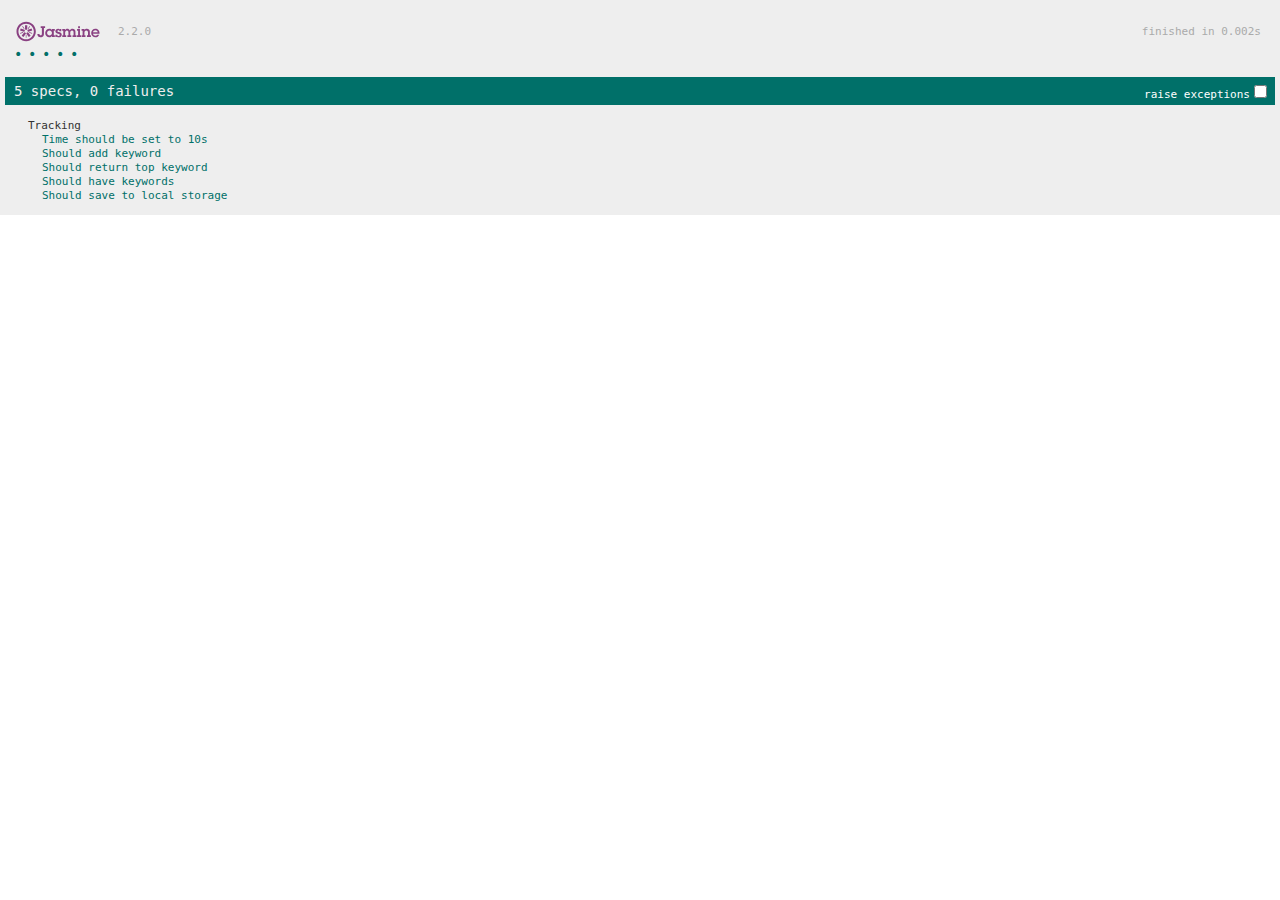
<file: SpecRunner.html>
<!DOCTYPE html>
<html>
<head>
  <meta charset="utf-8">
  <title>Jasmine Spec Runner v2.2.0</title>

  <link rel="shortcut icon" type="image/png" href="lib/jasmine-2.2.0/jasmine_favicon.png">
  <link rel="stylesheet" href="lib/jasmine-2.2.0/jasmine.css">

  <script src="lib/jasmine-2.2.0/jasmine.js"></script>
  <script src="lib/jasmine-2.2.0/jasmine-html.js"></script>
  <script src="lib/jasmine-2.2.0/boot.js"></script>

  <!-- include source files here... -->
  <script src="js/tracking.js"></script>



  <!-- include spec files here... -->
  <script src="spec/trackingTest.js"></script>



</head>

<body>
</body>
</html>
</file>
<file: lib/jasmine-2.2.0/jasmine.css>
body { overflow-y: scroll; }

.jasmine_html-reporter { background-color: #eee; padding: 5px; margin: -8px; font-size: 11px; font-family: Monaco, "Lucida Console", monospace; line-height: 14px; color: #333; }
.jasmine_html-reporter a { text-decoration: none; }
.jasmine_html-reporter a:hover { text-decoration: underline; }
.jasmine_html-reporter p, .jasmine_html-reporter h1, .jasmine_html-reporter h2, .jasmine_html-reporter h3, .jasmine_html-reporter h4, .jasmine_html-reporter h5, .jasmine_html-reporter h6 { margin: 0; line-height: 14px; }
.jasmine_html-reporter .banner, .jasmine_html-reporter .symbol-summary, .jasmine_html-reporter .summary, .jasmine_html-reporter .result-message, .jasmine_html-reporter .spec .description, .jasmine_html-reporter .spec-detail .description, .jasmine_html-reporter .alert .bar, .jasmine_html-reporter .stack-trace { padding-left: 9px; padding-right: 9px; }
.jasmine_html-reporter .banner { position: relative; }
.jasmine_html-reporter .banner .title { background: url('[data-uri]') no-repeat; background: url('[data-uri]') no-repeat, none; -moz-background-size: 100%; -o-background-size: 100%; -webkit-background-size: 100%; background-size: 100%; display: block; float: left; width: 90px; height: 25px; }
.jasmine_html-reporter .banner .version { margin-left: 14px; position: relative; top: 6px; }
.jasmine_html-reporter .banner .duration { position: absolute; right: 14px; top: 6px; }
.jasmine_html-reporter #jasmine_content { position: fixed; right: 100%; }
.jasmine_html-reporter .version { color: #aaa; }
.jasmine_html-reporter .banner { margin-top: 14px; }
.jasmine_html-reporter .duration { color: #aaa; float: right; }
.jasmine_html-reporter .symbol-summary { overflow: hidden; *zoom: 1; margin: 14px 0; }
.jasmine_html-reporter .symbol-summary li { display: inline-block; height: 8px; width: 14px; font-size: 16px; }
.jasmine_html-reporter .symbol-summary li.passed { font-size: 14px; }
.jasmine_html-reporter .symbol-summary li.passed:before { color: #007069; content: "\02022"; }
.jasmine_html-reporter .symbol-summary li.failed { line-height: 9px; }
.jasmine_html-reporter .symbol-summary li.failed:before { color: #ca3a11; content: "\d7"; font-weight: bold; margin-left: -1px; }
.jasmine_html-reporter .symbol-summary li.disabled { font-size: 14px; }
.jasmine_html-reporter .symbol-summary li.disabled:before { color: #bababa; content: "\02022"; }
.jasmine_html-reporter .symbol-summary li.pending { line-height: 17px; }
.jasmine_html-reporter .symbol-summary li.pending:before { color: #ba9d37; content: "*"; }
.jasmine_html-reporter .symbol-summary li.empty { font-size: 14px; }
.jasmine_html-reporter .symbol-summary li.empty:before { color: #ba9d37; content: "\02022"; }
.jasmine_html-reporter .exceptions { color: #fff; float: right; margin-top: 5px; margin-right: 5px; }
.jasmine_html-reporter .bar { line-height: 28px; font-size: 14px; display: block; color: #eee; }
.jasmine_html-reporter .bar.failed { background-color: #ca3a11; }
.jasmine_html-reporter .bar.passed { background-color: #007069; }
.jasmine_html-reporter .bar.skipped { background-color: #bababa; }
.jasmine_html-reporter .bar.errored { background-color: #ca3a11; }
.jasmine_html-reporter .bar.menu { background-color: #fff; color: #aaa; }
.jasmine_html-reporter .bar.menu a { color: #333; }
.jasmine_html-reporter .bar a { color: white; }
.jasmine_html-reporter.spec-list .bar.menu.failure-list, .jasmine_html-reporter.spec-list .results .failures { display: none; }
.jasmine_html-reporter.failure-list .bar.menu.spec-list, .jasmine_html-reporter.failure-list .summary { display: none; }
.jasmine_html-reporter .running-alert { background-color: #666; }
.jasmine_html-reporter .results { margin-top: 14px; }
.jasmine_html-reporter.showDetails .summaryMenuItem { font-weight: normal; text-decoration: inherit; }
.jasmine_html-reporter.showDetails .summaryMenuItem:hover { text-decoration: underline; }
.jasmine_html-reporter.showDetails .detailsMenuItem { font-weight: bold; text-decoration: underline; }
.jasmine_html-reporter.showDetails .summary { display: none; }
.jasmine_html-reporter.showDetails #details { display: block; }
.jasmine_html-reporter .summaryMenuItem { font-weight: bold; text-decoration: underline; }
.jasmine_html-reporter .summary { margin-top: 14px; }
.jasmine_html-reporter .summary ul { list-style-type: none; margin-left: 14px; padding-top: 0; padding-left: 0; }
.jasmine_html-reporter .summary ul.suite { margin-top: 7px; margin-bottom: 7px; }
.jasmine_html-reporter .summary li.passed a { color: #007069; }
.jasmine_html-reporter .summary li.failed a { color: #ca3a11; }
.jasmine_html-reporter .summary li.empty a { color: #ba9d37; }
.jasmine_html-reporter .summary li.pending a { color: #ba9d37; }
.jasmine_html-reporter .description + .suite { margin-top: 0; }
.jasmine_html-reporter .suite { margin-top: 14px; }
.jasmine_html-reporter .suite a { color: #333; }
.jasmine_html-reporter .failures .spec-detail { margin-bottom: 28px; }
.jasmine_html-reporter .failures .spec-detail .description { background-color: #ca3a11; }
.jasmine_html-reporter .failures .spec-detail .description a { color: white; }
.jasmine_html-reporter .result-message { padding-top: 14px; color: #333; white-space: pre; }
.jasmine_html-reporter .result-message span.result { display: block; }
.jasmine_html-reporter .stack-trace { margin: 5px 0 0 0; max-height: 224px; overflow: auto; line-height: 18px; color: #666; border: 1px solid #ddd; background: white; white-space: pre; }
</file>
